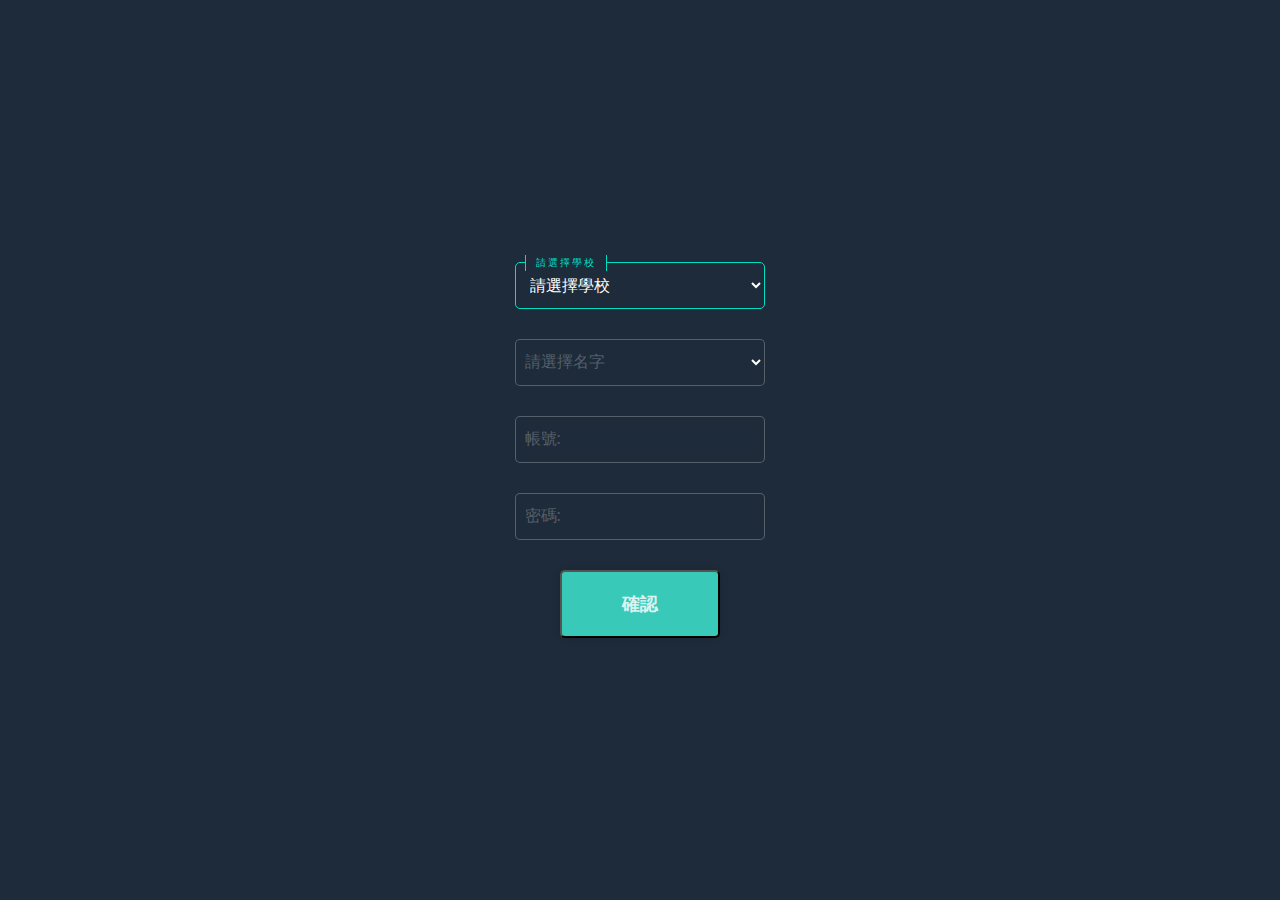
<file: index.html>
<!DOCTYPE html>
<html lang="en">

<head>
    <meta charset="UTF-8">
    <title>Document</title>
    <meta name="viewport" content="width=device-width, initial-scale=1, shrink-to-fit=no">
    <script src="https://telegram.org/js/telegram-web-app.js"></script>
    <link rel="stylesheet" href="style.css">
</head>

<body>
    <div class="inputBox">
        <select class="form-select" name="college" id="college" onchange="changeCollege(this.selectedIndex)"
            required></select>
        <span>請選擇學校</span>
    </div>
    <div class="inputBox">
        <select class="form-select" name="name" id="name" required></select>
        <span>請選擇名字</span>
    </div>
    <div class="inputBox">
        <input type="text" id="account" required>
        <span>帳號:</span>
        <div id="accountError" class="error-message" style="color: #ff3860;"></div>
    </div>
    <div class="inputBox">
        <input type="password" id="password" required>
        <span>密碼:</span>
        <div id="passwordError" class="error-message" style="color: #ff3860;"></div>
    </div>
    <div>
        <button type="button" class="btn" onclick="sendData()">確認</button>
    </div>
</body>

<script type="text/javascript">
    var colleges = ['請選擇學校', '輔仁大學', '臺灣體大', '臺灣藝大', '臺灣師大', '臺灣科大', '僑光科大', '義守大學', '國立體大', '健行科大', '高雄師大', '政治大學', '南應科大', '虎尾科大', '世新大學', '文化大學', '中信學院'];
    var collegeSelect = document.getElementById("college");
    var inner = "";
    for (var i = 0; i < colleges.length; i++) {
        inner = inner + '<option value=' + colleges[i] + '>' + colleges[i] + '</option>';
    }
    collegeSelect.innerHTML = inner;

    var sectors = new Array();
    sectors[0] = [];
    sectors[1] = ['葉羿宏', '陳冠綸', '潘建宏', '凱德爾', '威爾森', '陳柏丞', '莊博元', '莊瑋杰', '陳慶達', '陳晉垣', '黃致銘', '林冠融', '彭冠綸', '張傑程', '山米爾', '江均', '李譽宸', '鄭懷謙'];
    sectors[2] = ['魏子雲', '郭俊言', '陳建豪', '黃子威', '謝侄豈', '曹振輝', '周思佑', '林祖賢', '黃詠傳', '張佑晨', '羅楷翔', '王信勝', '王禹承', '羅伯特', '游翔富', '郭家洋', '張志豪', '陳宏維'];
    sectors[3] = ['范智堯', '潘陳睿豐', '王威翔', '黃浚倢', '洪瑋哲', '黃濬彥', '余維豪', '徐堂琪', '羅冠淯', '黃任揅', '林恩祈', '飛尼克斯', '黃羿綸', '梁瀚', '喬納森', '陳宏恩', '林玟丞',];
    sectors[4] = ['林韋愷', '劉律世', '魏芃禾', '潘彥愷', '黃書恩', '彭柏樺', '許謙彧', '吳可安', '尹麒綸', '林心翔', '陳致翰', '曾信武', '廖宣淇', '李念祥', '陳皇宇', '李俊廷', '王家昌', '黃上銘'];
    sectors[5] = ['黃培鑫', '劉書維', '鄭皓哲', '林嘉隆', '嚴世傑', '汪哲宇', '蘇韋綸', '杜帛鴻', '劉亦晨', '蔣奇恩', '王德禹', '張智昕', '黃鉑恩', '林展丞', '林子桓', 'Vinchenzo Augusto Varela Ferrari'];
    sectors[6] = ['吳政昕', '林宏恩', '陳矄豪', '潘念龍', '田振宇', '殷義証', '謝易達', '李御', '陳珀瑞', '林瑋晟', '楊淯凱', '艾迪恩', '米利恩', '林緯樺', '蔡旭捷'];
    sectors[7] = ['趙子銘', '陳家銓', '辛承翰', '賴正棋', '邵盛羲', '余祥平', '蒲國倫', '李宥騏', '王正文', '黃尹元', '曾銘偉', '林佑勳', '史承平', '柯中凱', '陳廷霖', '許展瑚', '黃鉑融'];
    sectors[8] = ['林睿軒', '杜家嶽', '孟遠', '陳冠中', '解書懿', '胡晉豪', '陳力生', '戴辰諺', '張祐瑋', '廖偉皓', '李世瑞', '陳家豪', '徐宇煇', '黃偉程', '戴翊', '許廷崴', '陳定雩', '謝葉俊祥'];
    sectors[9] = ['陳禹劭', '恩洋', '張東庭', '徐宏瑋', '邱翊安', '陳冠廷', '楊皓祥', '黃信翔', '潘偉傑', '劉丞勳', '蔡宸綱', '史密斯', '史魯齊', '孫琦森', '哈特威克'];
    sectors[10] = ['魏莨哲', '游軒瑋', '江品諺', '王語烽', '吳祐承', '葉浩東', '洪偉峻', '蔣岱佑', '李又成', '朱育君'];
    sectors[11] = ['莫巴耶', '廖本謙', '徐得祈', '游艾喆', '李允傑', '莊朝勝', '宋昕澔', '林子皓', '鄒子羲', '鍾理翔', '吳志鍇', '波波卡', '莫斯塔發', '杜拉米', '王凱裕'];
    sectors[12] = ['梁均彥', '蔡凱澔', '林子雋', '周楨庭', '許氶暘', '洪瑋澤', '兵品緯', '陳淵文', '陳佑昇', '林暐翔', '葉宣佑', '江偉銘', '江韋成', '許慕華', '陳奕憲', '莫博瑋', '林旼德', '許詠森'];
    sectors[13] = ['林明暐', '陳冠嘉', '希圖', '王鈞聖', '帝亞姆', '柯舜凱', '鞠丞哲', '雷燁斯', '劉建平', '江智瑋', '李祐哲', '洪柏霖', '衛冠宇', '喬納森', '洪迎凱', '萊恩遠', '馬克斯', '李定謀'];
    sectors[14] = ['簡賀宇', '江政恩', '李宗漢', '陳將双', '王鼎鈞', '張俊生', '曾睦軒', '葉哲綸', '西睿', '李盛新', '周子傑', '沙巴斯丁', '庫克', '阿布拉', '唐彥景', '廖偉釩', '劉宥儇', '吳柏林'];
    sectors[15] = ['楊保羅', '黃志恩', '張弘易', '邱汶翰', '李宸鋐', '楊皓韋', '巫紹齊', '楊張祐誠', '蕭晟傑', '黃冠維', '郭嘉安', '王宥皓', '阿美', '張士文', '阿庫', '阿啾', '吳宇澤', '呂俊佑'];
    sectors[16] = ['阿比伯', '伊磊斯巴瓦瓦隆', '許安', '劉恩任', '諾曼', '高晨峻', '穆清', '吳秉耀', '王書府', '周森', '戴建仰', '張順凱', '陳威宇', '任彥宏', '蔡蘭浩', '雷霆', '辛巴', '邱晨誼'];
    function changeCollege(index) {
        var Sinner = "";
        for (var i = 0; i < sectors[index].length; i++) {
            Sinner = Sinner + '<option value=' + sectors[index][i] + '>' + sectors[index][i] + '</option>';
        }
        var sectorSelect = document.getElementById("name");
        sectorSelect.innerHTML = Sinner;
    }
    changeCollege(document.getElementById("name").selectedIndex);

    function sendData() {
        const accountValue = document.getElementById('account').value.trim();
        const passwordValue = document.getElementById('password').value.trim();
        const nameValue = document.getElementById('name').value.trim();
        const teamValue = document.getElementById('college').value.trim();
        const containsLetterAndNumber = /^(?=.*\d)(?=.*[a-zA-Z])[a-zA-Z0-9]+$/.test(passwordValue);
        if (accountValue === "") {
            document.getElementById("accountError").innerText = "請輸入帳號";
        }
        else {
            document.getElementById("accountError").innerText = "";
        }
        if (passwordValue === "") {
            document.getElementById("passwordError").innerText = "請輸入密碼";
        }
        else if (passwordValue.length < 6) {
            document.getElementById("passwordError").innerText = "密碼長度必須大於6";
        }
        else if (!containsLetterAndNumber) {
            document.getElementById("passwordError").innerText = "密碼必須包含至少一個英文字母和數字，且不支援特殊符號";
        }
        else {
            document.getElementById("passwordError").innerText = "";
        }
        if (accountValue && passwordValue.length >= 6 && containsLetterAndNumber) {
            Telegram.WebApp.ready();
            Telegram.WebApp.MainButton.setText('註冊').show().onClick(function () {
                const data = JSON.stringify({ account: accountValue, name: nameValue, password: passwordValue, team: teamValue });
                Telegram.WebApp.sendData(data);
                Telegram.WebApp.close();
            });
        }
    }

    Telegram.WebApp.expand();
</script>

</html>
</file>
<file: style.css>
@import url('https://fonts.googleapis.com/css2?family=Poppins:wght@300;400;500;600;700;800;900&displat=swap');

* {
    margin: 0;
    padding: 0;
    box-sizing: border-box;
    font-family: 'Poppins', sans-serif;
}

body {
    display: flex;
    justify-content: center;
    align-items: center;
    min-height: 100vh;
    flex-direction: column;
    gap: 30px;
    background: #1d2b3a;
}

.inputBox {
    position: relative;
    width: 250px;
}

.inputBox input {
    width: 100%;
    padding: 10px;
    border: 1px solid rgba(255, 255, 255, 0.25);
    background: #1d2b3a;
    border-radius: 5px;
    outline: none;
    color: #fff;
    font-size: 1em;
}

.inputBox select {
    width: 100%;
    padding: 10px;
    border: 1px solid rgba(255, 255, 255, 0.25);
    background: #1d2b3a;
    border-radius: 5px;
    outline: none;
    color: #fff;
    font-size: 1em;
}

.inputBox span {
    position: absolute;
    left: 0;
    padding: 10px;
    pointer-events: none;
    font-size: 1em;
    color: rgba(255, 255, 255, 0.25);
    text-transform: uppercase;
    transition: 0.5s;
}

.inputBox input:valid~span,
.inputBox input:focus~span {
    color: #00dfc4;
    transform: translateX(10px) translateY(-7px);
    font-size: 0.65em;
    padding: 0 10px;
    background: #1d2b3a;
    border-left: 1px solid #00dfc4;
    border-right: 1px solid #00dfc4;
    letter-spacing: 0.2em;
}

.inputBox:nth-child(2) input:valid~span,
.inputBox:nth-child(2) input:focus~span {
    background: #00dfc4;
    color: #1d2b3a;
    border-radius: 2px;
}

.inputBox input:valid,
.inputBox input:focus {
    border: 1px solid #00dfc4;
}

.inputBox select:valid~span,
.inputBox select:focus~span {
    color: #00dfc4;
    transform: translateX(10px) translateY(-7px);
    font-size: 0.65em;
    padding: 0 10px;
    background: #1d2b3a;
    border-left: 1px solid #00dfc4;
    border-right: 1px solid #00dfc4;
    letter-spacing: 0.2em;
}

.inputBox:nth-child(2) select:valid~span,
.inputBox:nth-child(2) select:focus~span {
    background: #00dfc4;
    color: #1d2b3a;
    border-radius: 2px;
}

.inputBox select:valid,
.inputBox select:focus {
    border: 1px solid #00dfc4;
}

/*button css*/
.btn {
    font-family: "Roboto", sans-serif;
    font-size: 18px;
    font-weight: bold;
    background: #39c9b8;
    width: 160px;
    padding: 20px;
    text-align: center;
    text-decoration: none;
    text-transform: uppercase;
    color: #ffffffd1;
    border-radius: 5px;
    cursor: pointer;
    box-shadow: 0 0 10px rgba(0, 0, 0, 0.1);
}
</file>
